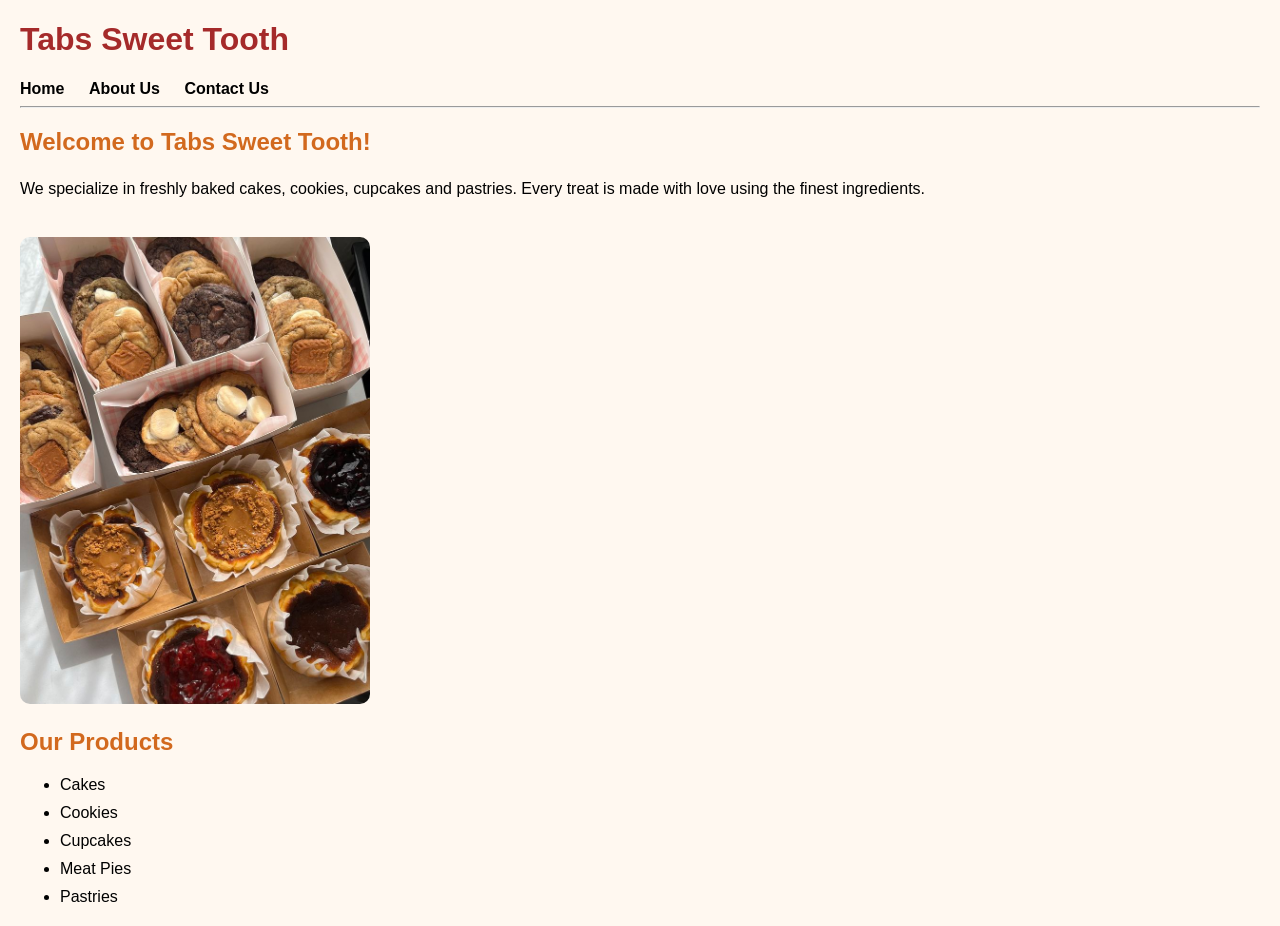
<file: index.html>
<!DOCTYPE html>
<html lang="en">
<head>
    <meta charset="UTF-8">
    <meta name="viewport" content="width=device-width, initial-scale=1.0">
    <title>Tabs Sweet Tooth</title>

    <link rel="stylesheet" href="css/style.css">
</head>

<body>

    <h1>Tabs Sweet Tooth</h1>

    <a href="index.html">Home</a>
    <a href="about.html">About Us</a>
    <a href="contact.html">Contact Us</a>

    <hr>

    <h2>Welcome to Tabs Sweet Tooth!</h2>

    <p>
        We specialize in freshly baked cakes, cookies, cupcakes and pastries.
        Every treat is made with love using the finest ingredients.
    </p>

    <img src="images/sweet tooth.jpg" alt="Sweet Tooth Bakery">

    <h2>Our Products</h2>

    <ul>
        <li>Cakes</li>
        <li>Cookies</li>
        <li>Cupcakes</li>
        <li>Meat Pies</li>
        <li>Pastries</li>
    </ul>
<script>

</script>
<script src="js/script.js"></script>
</body>
</html>
</file>
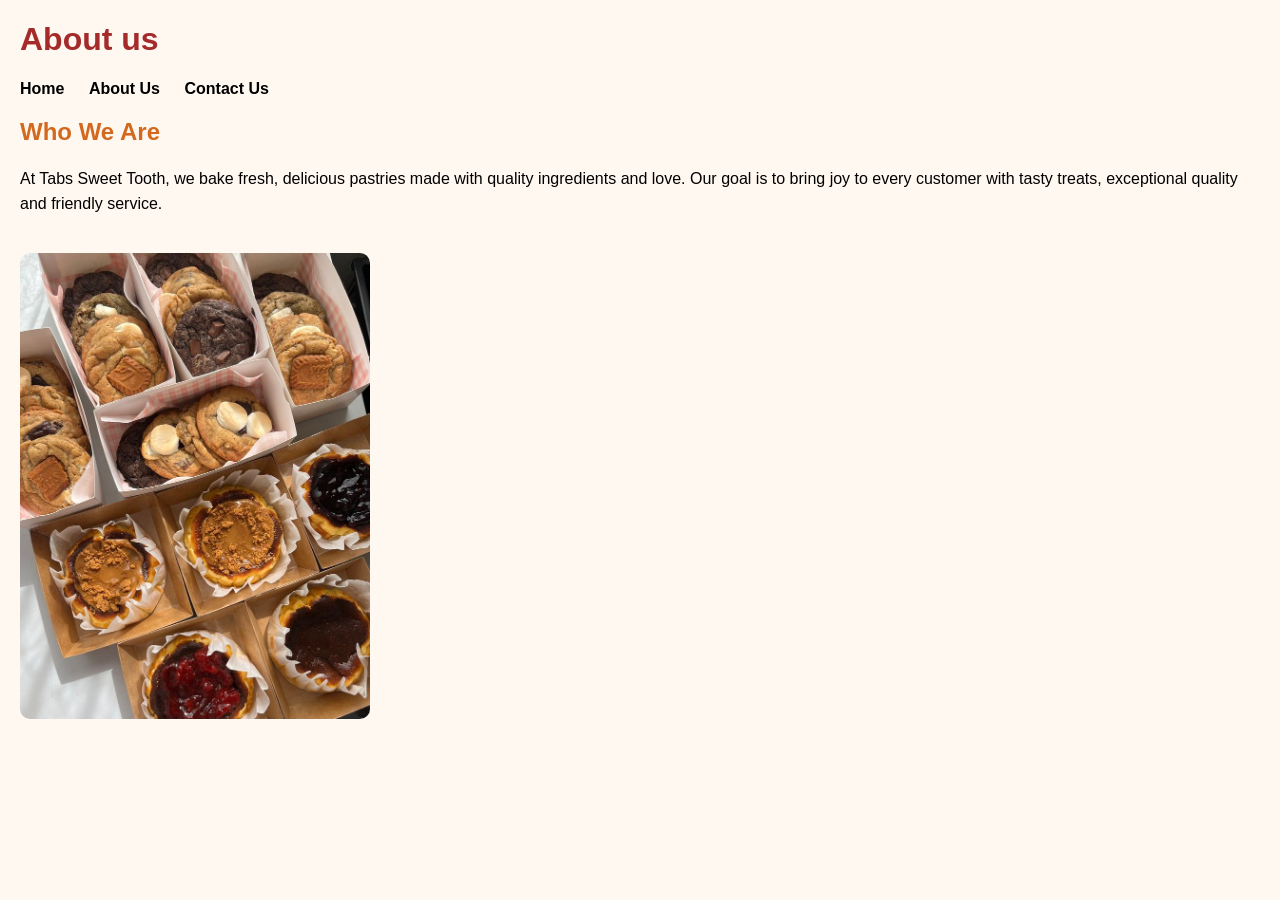
<file: about.html>
<!DOCTYPE html>
<html lang="en">
<head>
    <meta charset="UTF-8">
    <meta name="viewport" content="width=, initial-scale=1.0">
    <title>About us page</title>
    <link rel="stylesheet" href="css/style.css">
</head>
<body>
  <h1>About us</h1>
   <a href="index.html">Home</a>
    <a href="about.html">About Us</a>
    <a href="contact.html">Contact Us</a>

    <h2>Who We Are</h2>

    <p>
        At Tabs Sweet Tooth, we bake fresh, delicious pastries made with
        quality ingredients and love. Our goal is to bring joy to every
        customer with tasty treats, exceptional quality and friendly
        service.
    </p>
    <img src="images/sweet tooth.jpg" alt="sweet tooth">

</body>
</html>
</file>
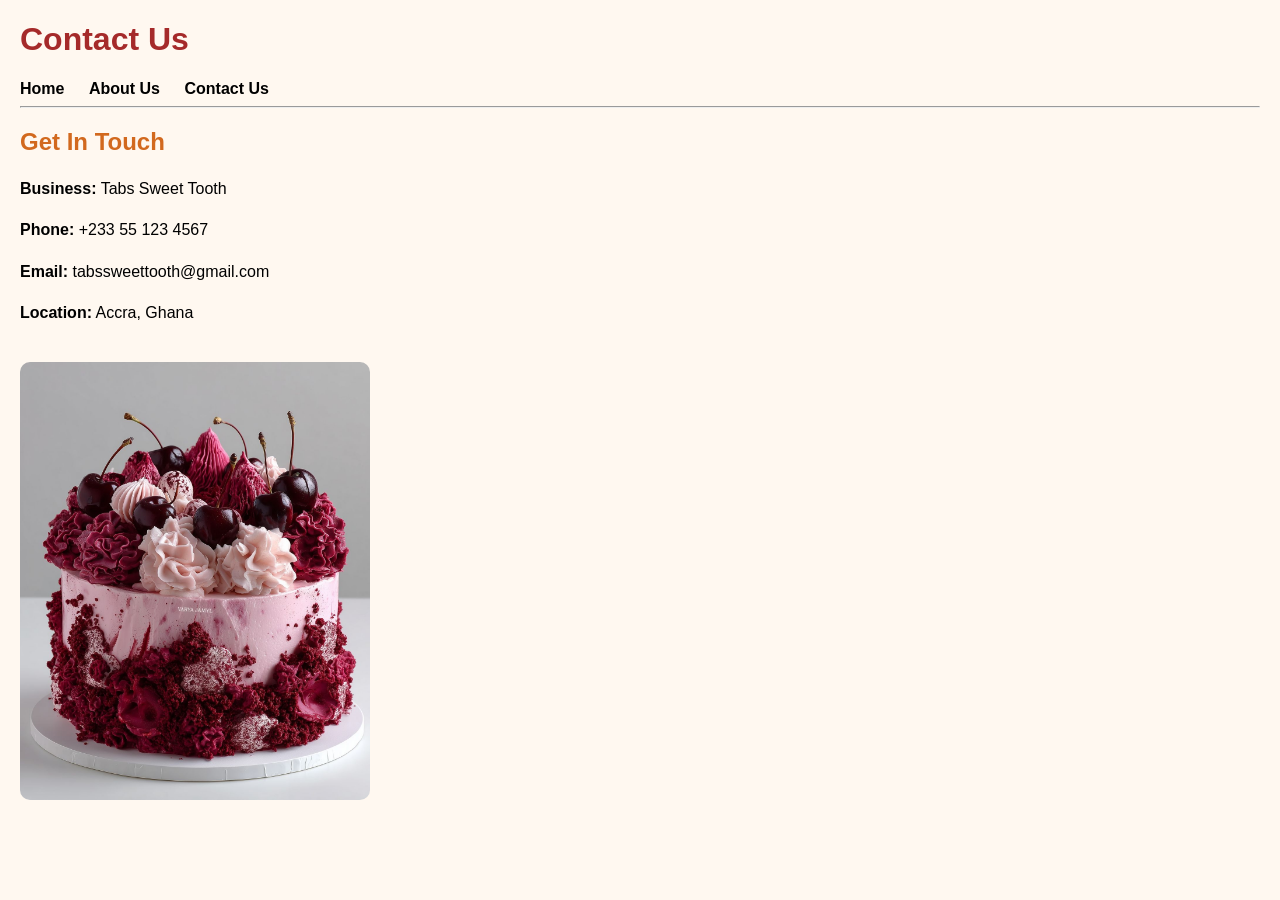
<file: contact.html>
<!DOCTYPE html>
<html lang="en">
<head>
    <meta charset="UTF-8">
    <meta name="viewport" content="width=device-width, initial-scale=1.0">
    <title>Contact Us</title>

    <link rel="stylesheet" href="css/style.css">
</head>

<body>

    <h1>Contact Us</h1>

    <a href="index.html">Home</a>
    <a href="about.html">About Us</a>
    <a href="contact.html">Contact Us</a>

    <hr>

    <h2>Get In Touch</h2>

    <p><strong>Business:</strong> Tabs Sweet Tooth</p>

    <p><strong>Phone:</strong> +233 55 123 4567</p>

    <p><strong>Email:</strong> tabssweettooth@gmail.com</p>

    <p><strong>Location:</strong> Accra, Ghana</p>

    <img src="images/sweet tooth cakes.jpg" alt="Sweet Tooth Cakes">

</body>
</html>
</file>
<file: css/style.css>
body {
    font-family: Arial, sans-serif;
    margin: 20px;
    background-color: #fffaf5;
}

h1 {
    color: #d2691e;
}

a {
    text-decoration: none;
    margin-right: 15px;
    color: black;
    font-weight: bold;
}

a:hover {
    color: #d2691e;
}

img {
    width: 300px;
    border-radius: 10px;
}
body {
    font-family: Arial, sans-serif;
    background-color: #fff8f0;
    margin: 20px;
}

h1 {
    color: brown;
}

h2 {
    color: chocolate;
}

a {
    text-decoration: none;
    margin-right: 20px;
    color: black;
    font-weight: bold;
}

a:hover {
    color: brown;
}

img {
    width: 350px;
    border-radius: 10px;
    margin-top: 20px;
}

p {
    line-height: 1.6;
}

ul li {
    margin-bottom: 10px;
}
</file>
